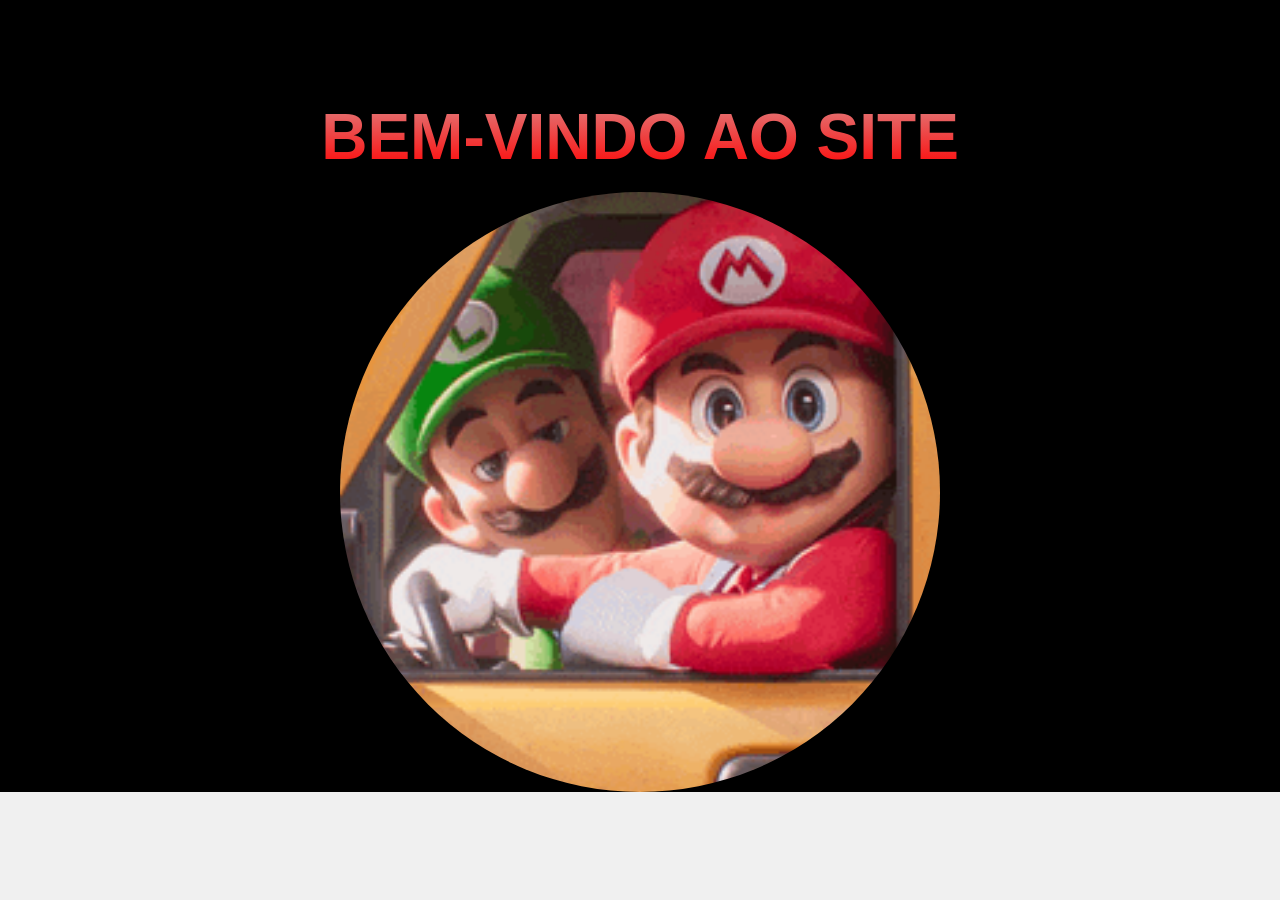
<file: index.html>
<!DOCTYPE html>
<html lang="en">
<head>
    <meta charset="UTF-8">
    <meta name="viewport" content="width=device-width, initial-scale=1.0">
    <title>Projeto | Inicio</title>
    <!--CSS Externo-->
    <link rel="stylesheet" href="./src/css/estilo.css">

</head>
<body>
     
    <div id="inicio">
        <h1 id="titulo">Bem-vindo ao Site</h1>
        <p id="frase">Com grandes códigos vem grandes bugs</p>
        <img src="./src/assets/logo.gif" alt="img" id="imgHero">
    </div>

    <header>
        <img src="./src/assets/logo.gif" alt="logo" id="logo"/>
        <!--Menu Hambúrguer-->
        <div class="menu-hamburguer" id="menu-icone">
            <span></span>
            <span></span>
            <span></span>
        </div>
        <nav>
            <ul>
                <li><a href="index.html">Home</a></li>
                <li><a href="./src/pages/sobre.html">Sobre</a></li>
                <li><a href="./src/pages/contato.html">Contato</a></li>
            </ul>
        </nav>
        <!--
        <div>
            <input type="button" class="cor" onclick="trocar('#3a4eb1')">
            <input type="button" class="cor" onclick="trocar('#C13A')">
            <input type="button" class="cor" onclick="trocar('#E6E6FA')">
        </div>
        -->
    </header>

    <main>
        <p id="texto">Produtos em Destaque</p>
    </main>

    <!--JS Externo-->
    <script src="./src/js/script.js"></script>
</body>
</html>
</file>
<file: src/css/estilo.css>
:root{ /*cria variáveis para usar no código css*/
    --color1:#f0f0f0;
    --color2:#000;
    --color3:#555;
    --color4:#C13A;
    --colorLinear: linear-gradient(rgb(223, 128, 128), red);
    --fontFamily:"Cascadia Code", sans-serif;
}

*{
    margin:0;
    padding:0;
    box-sizing: border-box;
}

body{
    background:var(--color1);
    font-family:var(--fontFamily);
}

#inicio{
    position:fixed;
    top:0;
    left:0;
    width:100%;
    height:100;
    display:flex;
    flex-direction:column;
    background:var(--color2);
    justify-content:center;
    align-items:center;
    opacity:1;
    transtion: opacity 1s ease-in-out; /*faz um efeito suave de entrada e saida*/
}

#imgHero{
    width:600px;
    height:600px;
    border-radius:50%;
    animation: rodar 1s ease-in-out;
}

@keyframes rodar{
    from{
        transform:rotate(0deg);
    }
    to{
        transform:rotate(360deg);
    }
}

#titulo{
    margin-top:100px;
    text-align:center;
    font-size:4rem; /*unidade de medida de ajuda proporcionar mais qualidade na hora da reponsividade*/
    background:var(--colorLinear);
    text-transform:uppercase;
    -webkit-text-fill-color:transparent;
    background-clip:text;
    animation: efeito 1s ease-in-out;
}

@keyframes efeito{
    from{
        opacity:0;
    }
    to{
        opacity:1;
        transform:trasnlateY(-10px);
    }
}

header{
    background:var(--color2);
    color:var(--color4);
    padding:20px;
    align-items:center;
    display:flex; /*display(mexe na tela):flex (serve para deixar um do lado do outro)*/
    justify-content:space-between;/*ajusta o conteúdo*/

}

header #logo{
    width:70px;/*define largura*/
    height:70px;/*define altura*/
    border-radius:50%;
}

header nav ul{
    display:flex;
    gap:20px;/*dá espaço entre os elementos*/
    list-style:none;/*remove os indicadores da lista*/
}

header nav ul li a{
    text-decoration:none;
    color:var(--color1);
    font-weight: 800;
}

/*hover:  pseudo-class faz um efeito ao passar o mouse*/
header nav ul li a:hover{
    color: var(--color4);/*cor da fonte*/
    text-transform:uppercase;/*deixa o texto em maiusculo*/
}

/*menu hamburguer*/
.menu-hamburguer{
    display:  none;
    flex-direction: column;
    justify-content:space-around;
    width:30px;
    height:25px;
    cursor:pointer;
    z-index:1001;
}

.menu-hamburguer span{
    width:100%;
    height:3px;
    background: var(--color1);
}

.cor{
    width:30px;
    height:30px;
    border-radius:50px;
    background:var(--colorLinear)
}

#texto{
    margin-top:100px;
    text-align:center;
    font-size:4rem; /*unidade de medida de ajuda proporcionar mais qualidade na hora da reponsividade*/
    background:var(--colorLinear);
    text-transform:uppercase;
    -webkit-text-fill-color:transparent;
    background-clip:text;
}

/*responsividade menu hamburguer*/

@media(max-width:768px){
    .menu-hamburguer{
        display:flex;
    }

    nav{
        display:none;
        position:absolute;
        width:70%;
        top:80px;
        left:0;
        border-radius:40px;
        margin-top: 40px;
        margin-left:25%;
        background:var(--color2);
        flex-direction:column;
        padding:20px 0;
    }

    nav.active{
        display:block;
    }

    nav ul{
        flex-direction:column;
        text-align:center;
    }

    .open span:nth-child(1){transform:rotate(45deg)translate(5px, 5px);}
    .open span:nth-child(2){opacity:0}
    .open span:nth-child(3){transform:rotate(-45deg)translate(7px,-7px);}
}
</file>
